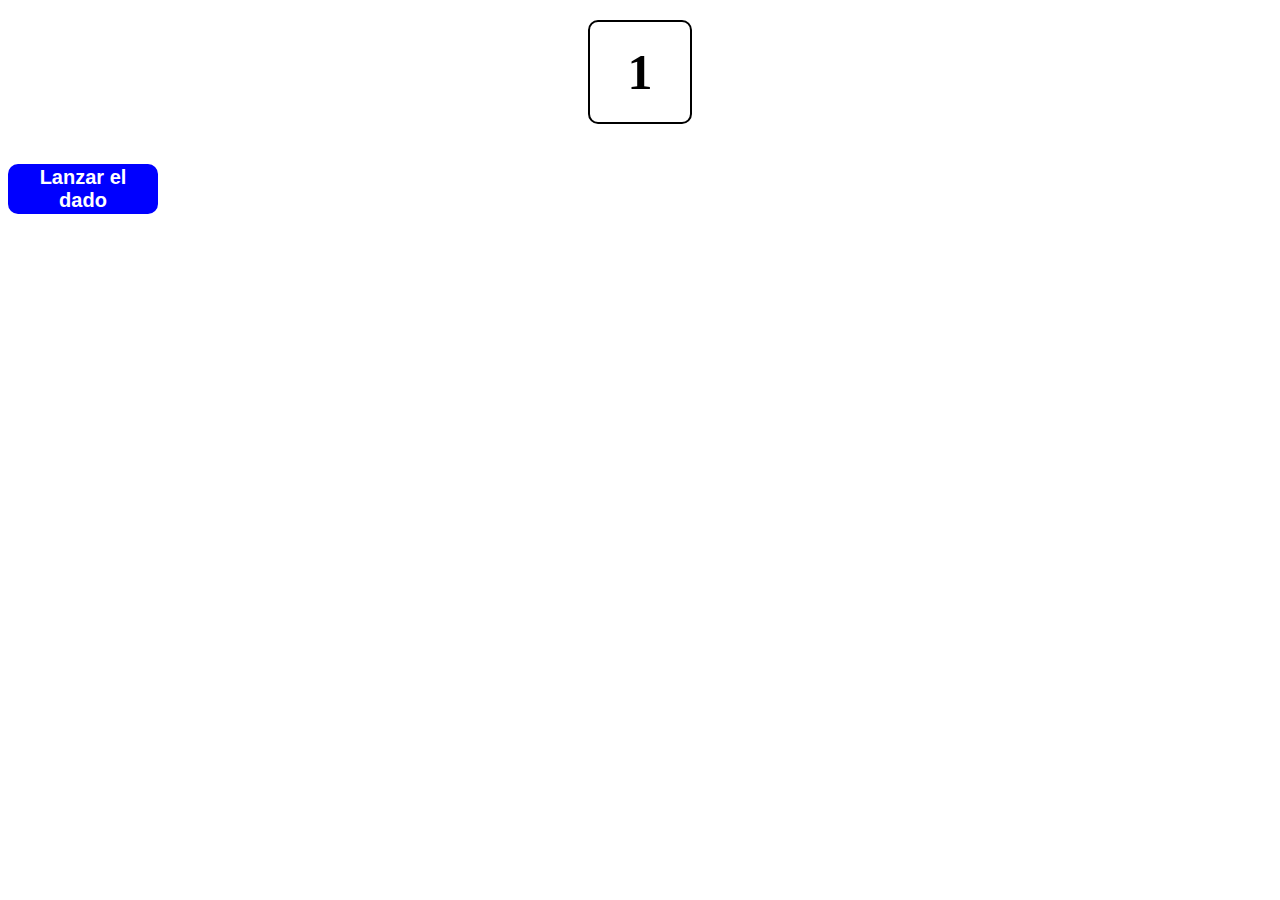
<file: index.html>
<html>
<head>
    <style>
        /* Estilos para el dado */
        .dice {
            width: 100px;
            height: 100px;
            margin: 20px auto;
            border: 2px solid black;
            border-radius: 10px;
            display: flex;
            justify-content: center;
            align-items: center;
            font-size: 50px;
            font-weight: bold;
            color: black;
            background-color: white;
        }

        /* Estilos para el botón */
        .button {
            width: 150px;
            height: 50px;
            margin: 20px auto;
            border: none;
            border-radius: 10px;
            font-size: 20px;
            font-weight: bold;
            color: white;
            background-color: blue;
            cursor: pointer;
        }

        /* Estilos para la animación */
        @keyframes roll {
            0% { transform: rotate(0deg); }
            25% { transform: rotate(90deg); }
            50% { transform: rotate(180deg); }
            75% { transform: rotate(270deg); }
            100% { transform: rotate(360deg); }
        }

        .dice.animate {
            animation: roll 1s ease-in-out;
        }
    </style>
</head>
<body>
    <!-- Elemento para el dado -->
    <div class="dice">1</div>
    <!-- Elemento para el botón -->
    <button class="button" onclick="rollDice()">Lanzar el dado</button>
    <!-- Script para la lógica -->
    <script>
        // Función para generar un número aleatorio entre 1 y 6
        function getRandomNumber() {
            return Math.floor(Math.random() * 6) + 1;
        }

        // Función para lanzar el dado
        function rollDice() {
            // Obtener el elemento del dado
            var dice = document.querySelector(".dice");
            // Añadir la clase animate para iniciar la animación
            dice.classList.add("animate");
            // Cambiar el contenido del dado por un número aleatorio después de la animación
            setTimeout(function() {
                dice.textContent = getRandomNumber();
                // Quitar la clase animate para terminar la animación
                dice.classList.remove("animate");
            }, 1000);
        }
    </script>
</body>
</html>
</file>
